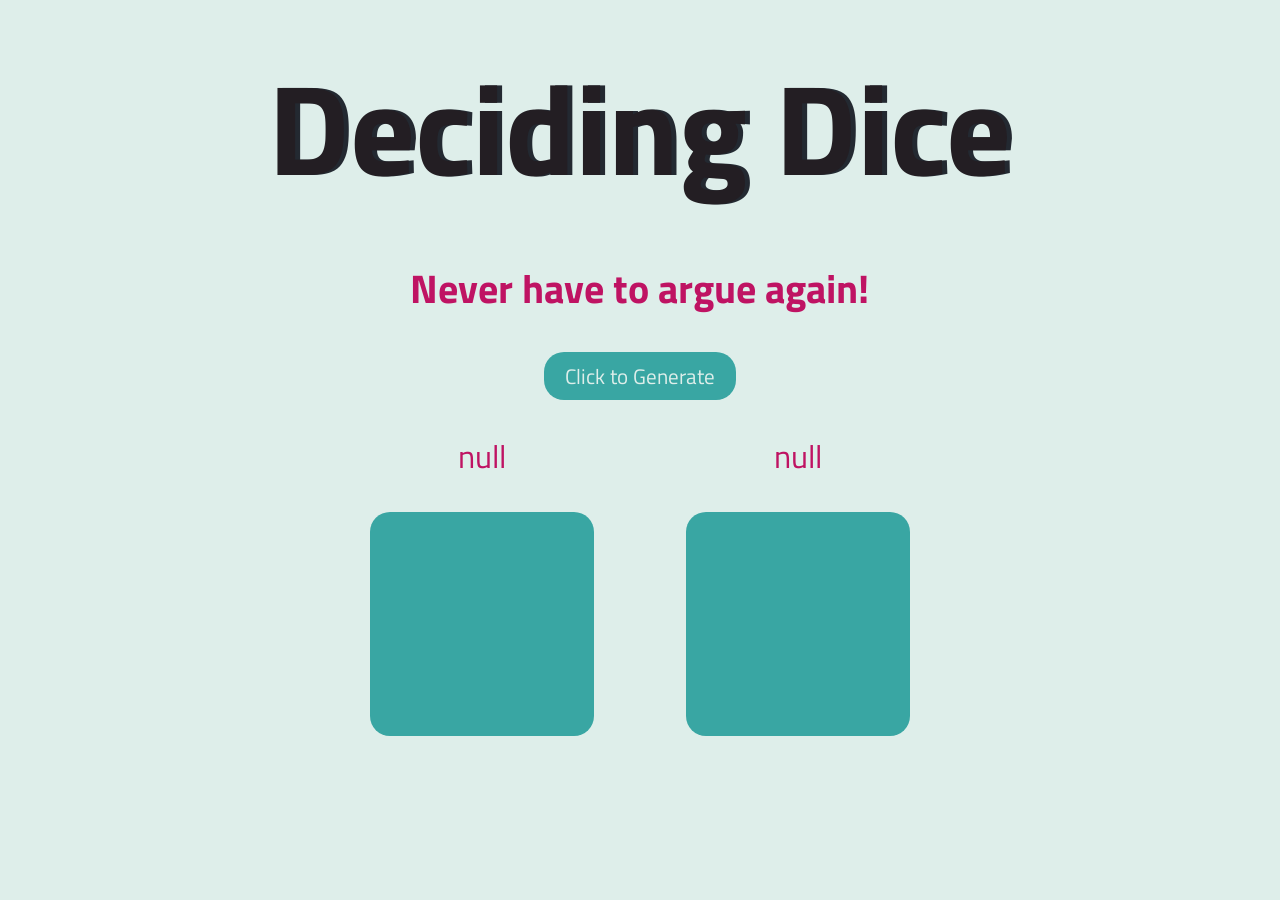
<file: index.html>
<!DOCTYPE html>
<html lang="en" dir="ltr">

<head>
  <meta charset="utf-8">
  <title>Deciding Dice</title>
  <!--Google FONTS-->
  <link rel="preconnect" href="https://fonts.gstatic.com">
  <link href="https://fonts.googleapis.com/css2?family=Titillium+Web:wght@200;400;700&display=swap" rel="stylesheet">

  <!--CSS FILE-->
  <link rel="stylesheet" href="styles.css">
  <!--JS-->
  <script type="text/javascript" src="dicee.js" charset="utf-8"></script>

</head>

<body onload="getName()">

  <div class="container">
    <h1>Deciding Dice</h1>
    <h2>Never have to argue again!</h2>
    <button id="btn" onclick="javascript:Generator()">Click to Generate</button><br />
    <div class="dice1">
      <p>Player 1</p>
      <div id="holder1" class="dice-container">
        <div  class="dot-holder">
        </div>
      </div>
    </div>

    <div class="dice2">
      <p>Player 2</p>
      <div id="holder2" class="dice-container">
        <div class="dot-holder">
        </div>
      </div>
    </div>
  </div>
</body>

<footer>
</footer>

</html>
</file>
<file: styles.css>
.container {
  width: 70%;
  margin: auto;
  text-align: center;
}

/**DICE**/
.dice1,.dice2 {
  text-align: center;
  display: inline-block;
  padding: 0 5%;

}

.dice-container{
  width:10rem;
  height:10rem;
  background-color: #39a6a3;
  border-radius: 20px;
  padding:2rem 2rem;
}

/**DICE GENERATING CLASSES**/

.zdot-one{
  width:10rem;
  height:10rem;
  background:

    radial-gradient(farthest-side,#bf1363 90%, transparent)center/3rem 3rem;
    /* the circle                                          position / size */
  background-repeat:no-repeat;
  border:0;
}

.zdot-two{
  width:10rem;
  height:10rem;
  background:

    radial-gradient(farthest-side,#bf1363 90%, transparent)top left/3rem 3rem,

    radial-gradient(farthest-side,#bf1363 90% , transparent) bottom right/3rem 3rem;
    /* the circle                                          position / size */
  background-repeat:no-repeat;
  border:0;
}

.zdot-three{
  width:10rem;
  height:10rem;
  background:

    radial-gradient(farthest-side,#bf1363 90%, transparent)top left/3rem 3rem,
    radial-gradient(farthest-side,#bf1363 90% , transparent) center/3rem 3rem,
    radial-gradient(farthest-side,#bf1363 90% , transparent) bottom right/3rem 3rem;
    /* the circle                                          position / size */
  background-repeat:no-repeat;
  border:0;
}

.zdot-four{
  width:10rem;
  height:10rem;
  background:

    radial-gradient(farthest-side,#bf1363 90%, transparent) top left/3rem 3rem,
    radial-gradient(farthest-side,#bf1363 90% , transparent) top right/3rem 3rem,
    radial-gradient(farthest-side,#bf1363 90% , transparent) bottom right/3rem 3rem,
    radial-gradient(farthest-side,#bf1363 90% , transparent) bottom left/3rem 3rem;
    /* the circle                                          position / size */
  background-repeat:no-repeat;
  border:0;
}

.zdot-five{
  width:10rem;
  height:10rem;
  background:

    radial-gradient(farthest-side,#bf1363 90%, transparent)top left/3rem 3rem,
    radial-gradient(farthest-side,#bf1363 90% , transparent) top right/3rem 3rem,
    radial-gradient(farthest-side,#bf1363 90% , transparent) bottom right/3rem 3rem,
    radial-gradient(farthest-side,#bf1363 90% , transparent) bottom left /3rem 3rem,
    radial-gradient(farthest-side,#bf1363 90% , transparent) center /3rem 3rem;
    /* the circle                                          position / size */
  background-repeat:no-repeat;
  border:0;
}

.zdot-six{
  width:10rem;
  height:10rem;
  background:

    radial-gradient(farthest-side,#bf1363 90%, transparent)top left/3rem 3rem,
    radial-gradient(farthest-side,#bf1363 90% , transparent) top right/3rem 3rem,
    radial-gradient(farthest-side,#bf1363 90% , transparent) bottom right/3rem 3rem,
    radial-gradient(farthest-side,#bf1363 90% , transparent) left center /3rem 3rem,
    radial-gradient(farthest-side,#bf1363 90% , transparent) right center /3rem 3rem,
    radial-gradient(farthest-side,#bf1363 90% , transparent) bottom left/3rem 3rem;
    /* the circle                                          position / size */
  background-repeat:no-repeat;
  border:0;
}

body {
  background-color: #deeeea;
  text-align: center;
}

/**HEADINGS**/
h1 {
  margin: 30px;
  font-family: 'Titillium Web', sans-serif;
  text-shadow: 5px 0 #232931;
  font-size: 8rem;
  color:#231e23;
}

h2{
  font-family: 'Titillium Web', sans-serif;
  color:#bf1363;
  text-shadow: #9ddfd3;
  font-size:2.5rem;
}

p {
  font-size: 2rem;
  color: #bf1363;
  font-family: 'Titillium Web', sans-serif;
}

button {
background-color: #39a6a3;
font-family: 'Titillium Web', sans-serif;
color:#deeeea;
border:0;
height:3rem;
width:12rem;
font-size:1.3rem;
border-radius: 20px;
}

button:hover{
  background-color: #231e23;
  font-family: 'Titillium Web', sans-serif;
  color:#deeeea;
  border:0;
  height:3rem;
  width:12rem;
  font-size:1.3rem;
  border-radius: 20px;
  }
}
</file>
